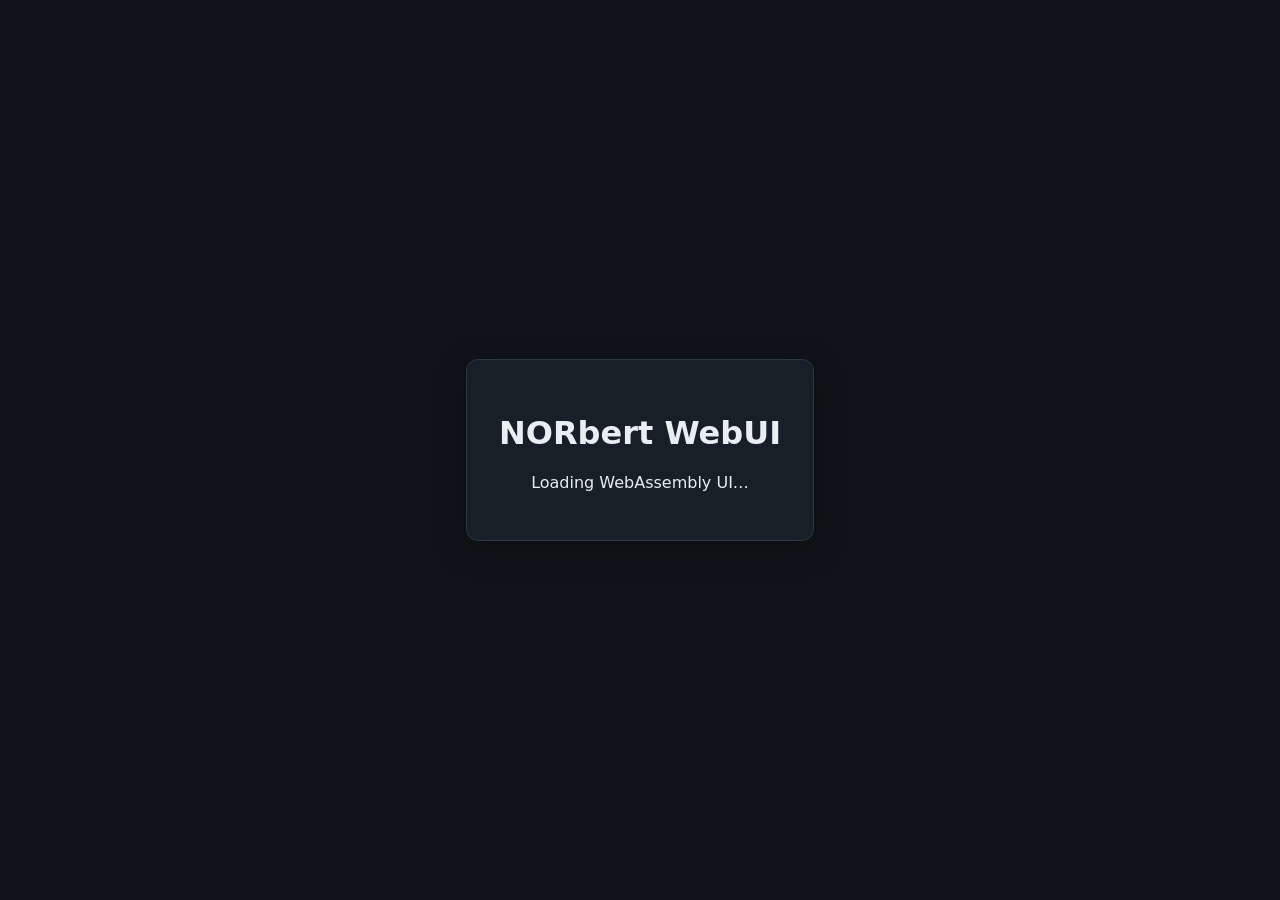
<file: tool/index.html>
<!DOCTYPE html>
<html lang="en">
<head>
  <meta charset="UTF-8">
  <meta name="viewport" content="width=device-width, initial-scale=1.0">
  <title>NORbert WebUI</title>
  <style>
    html, body {
      margin: 0;
      padding: 0;
      width: 100%;
      height: 100%;
      overflow: hidden;
      background: #101418;
      color: #e8eef2;
      font-family: system-ui, -apple-system, BlinkMacSystemFont, "Segoe UI", sans-serif;
    }
    #norbert_canvas {
      width: 100%;
      height: 100%;
      display: block;
    }
    .loading {
      position: absolute;
      inset: 0;
      display: grid;
      place-content: center;
      text-align: center;
      background: #101418;
      z-index: 10;
    }
    .loading-card {
      max-width: 560px;
      padding: 2rem;
      border: 1px solid #2b3942;
      border-radius: 12px;
      background: #172029;
      box-shadow: 0 8px 32px rgba(0, 0, 0, 0.35);
    }
    .warning {
      margin-top: 1rem;
      padding: 0.75rem;
      border-radius: 8px;
      background: #3a2f0b;
      color: #ffdf7a;
    }
    .error {
      margin-top: 1rem;
      padding: 0.75rem;
      border-radius: 8px;
      background: #3a1111;
      color: #ff9a9a;
    }
  </style>
  <link data-trunk rel="rust" data-bin="norbert-web" data-cargo-no-default-features data-cargo-features="web" data-wasm-opt="z" />
</head>
<body>
  <div class="loading" id="loading">
    <div class="loading-card">
      <h1>NORbert WebUI</h1>
      <p>Loading WebAssembly UI…</p>
      <noscript>
        <div class="error">JavaScript is required for the WebUI.</div>
      </noscript>
      <div class="warning" id="browser-warning" style="display: none;">
        WebSerial is not available in this browser. Use Chrome, Edge, or another Chromium-based desktop browser over HTTPS or localhost.
      </div>
    </div>
  </div>
  <canvas id="norbert_canvas"></canvas>
  <script>
    if (!("serial" in navigator)) {
      document.getElementById("browser-warning").style.display = "block";
    }
  </script>
</body>
</html>
</file>
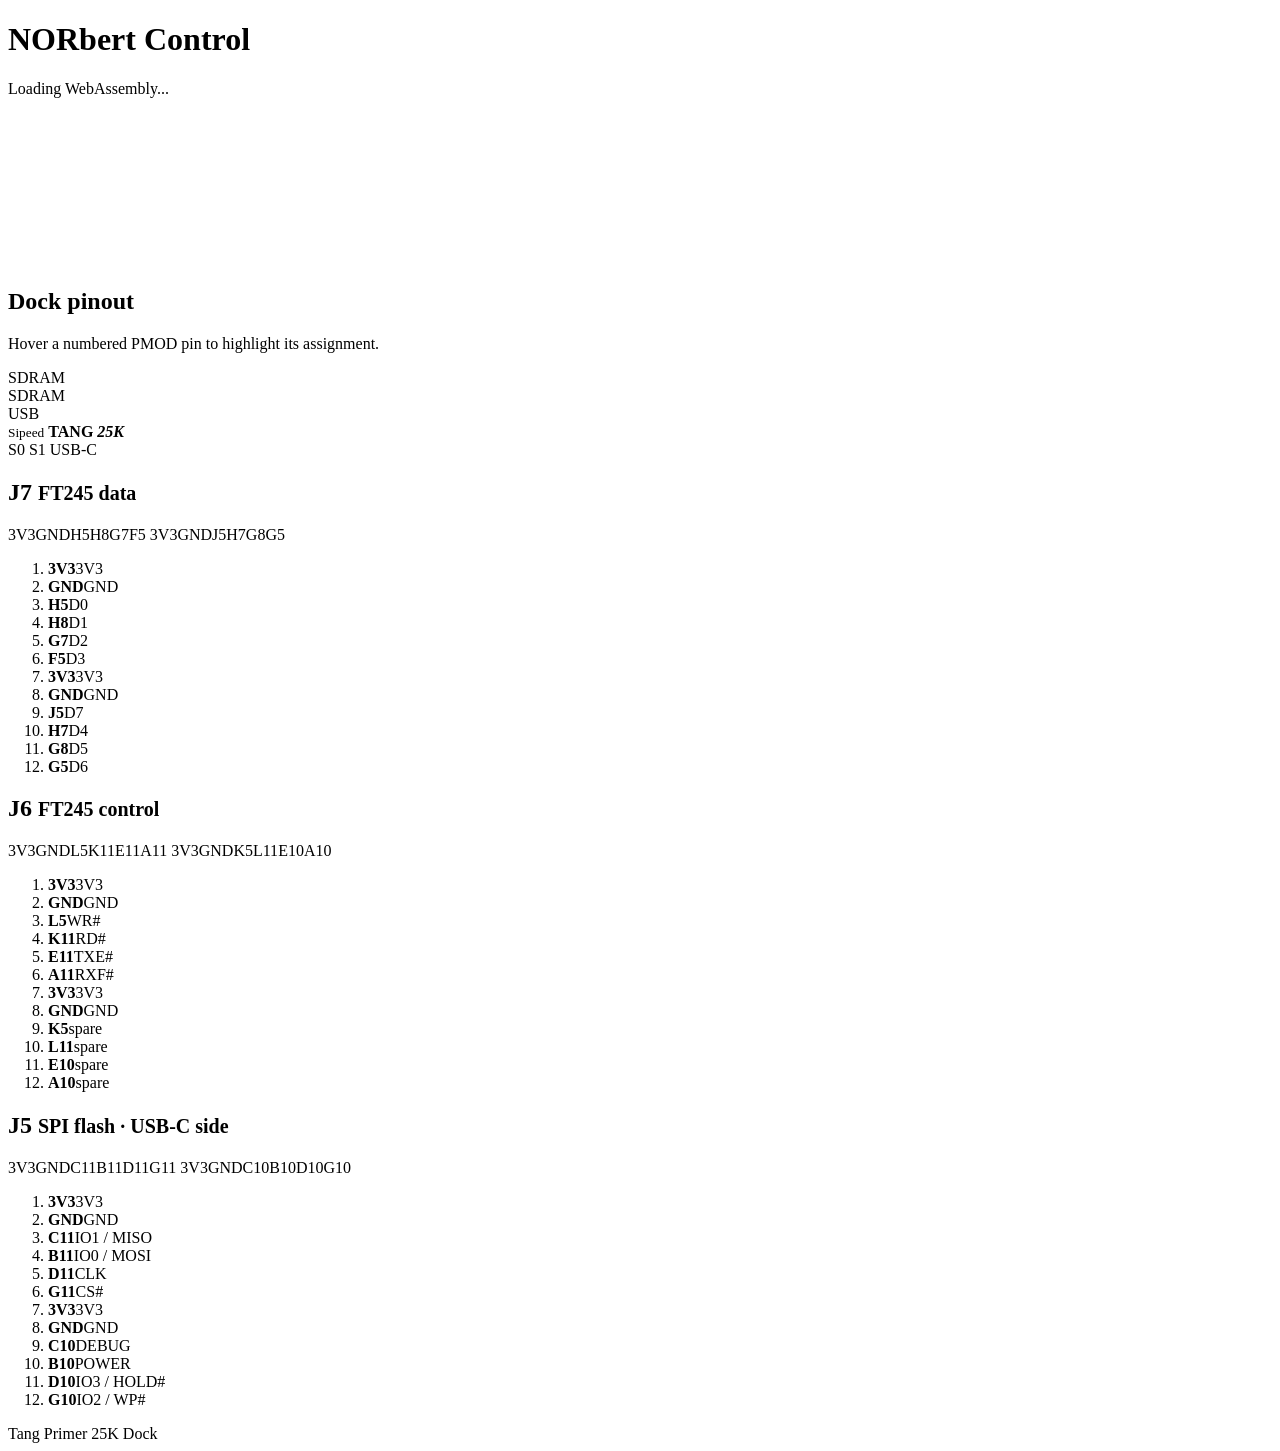
<file: web/index.html>
<!DOCTYPE html>
<html lang="en">
<head>
    <meta charset="utf-8">
    <meta name="viewport" content="width=device-width, initial-scale=1.0">
    <title>NORbert Control</title>
    <link data-trunk rel="css" href="style.css">
</head>
<body>
    <div id="loading">
        <h1>NORbert Control</h1>
        <div class="spinner"></div>
        <p>Loading WebAssembly...</p>
    </div>

    <canvas id="norbert_canvas"></canvas>

    <section id="wiring-schematic" aria-labelledby="wiring-title">
        <h1 id="wiring-title">Dock pinout</h1>
        <p class="wiring-subtitle">Hover a numbered PMOD pin to highlight its assignment.</p>

        <article class="tang-dock" aria-label="Tang Primer 25K Dock pinout">
            <div class="sdram-module">
                <div class="memory-chip">SDRAM</div>
                <div class="memory-chip">SDRAM</div>
            </div>
            <div class="dock-main">
                <div class="usb-host">USB</div>
                <div class="tang-core">
                    <small>Sipeed</small>
                    <strong>TANG <em>25K</em></strong>
                </div>
                <div class="dock-controls">
                    <span class="button">S0</span>
                    <span class="button">S1</span>
                    <span class="usb-c">USB-C</span>
                </div>
            </div>

            <div class="pmod-row">
                <section class="pmod-card pmod-ft-data">
                    <h2>J7 <small>FT245 data</small></h2>
                    <div class="pmod" aria-label="J7 FT245 data PMOD">
                        <span class="pin power">3V3</span><span class="pin power">GND</span><span class="pin">H5</span><span class="pin">H8</span><span class="pin">G7</span><span class="pin">F5</span>
                        <span class="pin power">3V3</span><span class="pin power">GND</span><span class="pin">J5</span><span class="pin">H7</span><span class="pin">G8</span><span class="pin">G5</span>
                    </div>
                    <ol class="pin-legend">
                        <li><b>3V3</b><span>3V3</span></li><li><b>GND</b><span>GND</span></li><li><b>H5</b><span>D0</span></li><li><b>H8</b><span>D1</span></li><li><b>G7</b><span>D2</span></li><li><b>F5</b><span>D3</span></li>
                        <li><b>3V3</b><span>3V3</span></li><li><b>GND</b><span>GND</span></li><li><b>J5</b><span>D7</span></li><li><b>H7</b><span>D4</span></li><li><b>G8</b><span>D5</span></li><li><b>G5</b><span>D6</span></li>
                    </ol>
                </section>

                <section class="pmod-card pmod-ft-control">
                    <h2>J6 <small>FT245 control</small></h2>
                    <div class="pmod" aria-label="J6 FT245 control PMOD">
                        <span class="pin power">3V3</span><span class="pin power">GND</span><span class="pin">L5</span><span class="pin">K11</span><span class="pin">E11</span><span class="pin">A11</span>
                        <span class="pin power">3V3</span><span class="pin power">GND</span><span class="pin spare">K5</span><span class="pin spare">L11</span><span class="pin spare">E10</span><span class="pin spare">A10</span>
                    </div>
                    <ol class="pin-legend">
                        <li><b>3V3</b><span>3V3</span></li><li><b>GND</b><span>GND</span></li><li><b>L5</b><span>WR#</span></li><li><b>K11</b><span>RD#</span></li><li><b>E11</b><span>TXE#</span></li><li><b>A11</b><span>RXF#</span></li>
                        <li><b>3V3</b><span>3V3</span></li><li><b>GND</b><span>GND</span></li><li><b>K5</b><span>spare</span></li><li><b>L11</b><span>spare</span></li><li><b>E10</b><span>spare</span></li><li><b>A10</b><span>spare</span></li>
                    </ol>
                </section>

                <section class="pmod-card pmod-spi">
                    <h2>J5 <small>SPI flash · USB-C side</small></h2>
                    <div class="pmod" aria-label="J5 SPI flash PMOD">
                        <span class="pin power">3V3</span><span class="pin power">GND</span><span class="pin">C11</span><span class="pin">B11</span><span class="pin">D11</span><span class="pin">G11</span>
                        <span class="pin power">3V3</span><span class="pin power">GND</span><span class="pin">C10</span><span class="pin">B10</span><span class="pin">D10</span><span class="pin">G10</span>
                    </div>
                    <ol class="pin-legend">
                        <li><b>3V3</b><span>3V3</span></li><li><b>GND</b><span>GND</span></li><li><b>C11</b><span>IO1 / MISO</span></li><li><b>B11</b><span>IO0 / MOSI</span></li><li><b>D11</b><span>CLK</span></li><li><b>G11</b><span>CS#</span></li>
                        <li><b>3V3</b><span>3V3</span></li><li><b>GND</b><span>GND</span></li><li><b>C10</b><span>DEBUG</span></li><li><b>B10</b><span>POWER</span></li><li><b>D10</b><span>IO3 / HOLD#</span></li><li><b>G10</b><span>IO2 / WP#</span></li>
                    </ol>
                </section>
            </div>
            <div class="dock-label">Tang Primer 25K Dock</div>
        </article>
    </section>

    <link data-trunk rel="rust" href="../tool/Cargo.toml" data-bin="norbert-web" data-cargo-no-default-features data-cargo-features="wasm" data-wasm-opt="s">

    <script>
        window.addEventListener("TrunkApplicationStarted", function () {
            document.body.classList.add("loaded");
        });
    </script>
</body>
</html>
</file>
<file: web/style.css>
html, body {
    margin: 0;
    padding: 0;
    width: 100%;
    height: 100%;
    overflow: hidden;
    background-color: #1a1a1a;
}

#loading {
    position: absolute;
    top: 50%;
    left: 50%;
    transform: translate(-50%, -50%);
    text-align: center;
    color: #ffffff;
    font-family: -apple-system, BlinkMacSystemFont, "Segoe UI", Roboto, sans-serif;
}

#loading h1 {
    margin-bottom: 20px;
}

.spinner {
    width: 50px;
    height: 50px;
    border: 3px solid #333;
    border-top-color: #3498db;
    border-radius: 50%;
    animation: spin 1s linear infinite;
    margin: 0 auto;
}

@keyframes spin {
    to { transform: rotate(360deg); }
}

#norbert_canvas {
    width: 100%;
    height: 100%;
}

body.loaded #loading {
    display: none;
}

#wiring-schematic {
    --data: #4aa8ff;
    --control: #f2a93b;
    --spi: #74c991;

    position: fixed;
    z-index: 2;
    inset: 45px 0 29px;
    display: none;
    box-sizing: border-box;
    overflow: auto;
    padding: 24px clamp(18px, 4vw, 48px) 48px;
    color: #e8e8e8;
    font-family: -apple-system, BlinkMacSystemFont, "Segoe UI", Roboto, sans-serif;
}

body.wiring-open #wiring-schematic {
    display: block;
}

#wiring-schematic h1 {
    margin: 0;
    font-size: 24px;
    font-weight: 600;
}

.wiring-subtitle {
    margin: 4px 0 22px;
    color: #9a9a9a;
    font-size: 14px;
}

.tang-dock {
    position: relative;
    width: min(1040px, 100%);
    min-width: 820px;
    margin: 0 auto;
    padding: 18px;
    box-sizing: border-box;
    border: 2px solid #59615d;
    border-radius: 8px;
    background: #202927;
    box-shadow: 0 10px 22px rgba(0, 0, 0, 0.22);
}

.sdram-module {
    display: grid;
    grid-template-columns: 1fr 1fr;
    gap: 10px;
    width: 500px;
    height: 92px;
    margin: 0 auto 10px;
    box-sizing: border-box;
    padding: 13px 16px;
    border: 1px solid #4b5551;
    background: #242a29;
}

.memory-chip {
    display: grid;
    place-items: center;
    border: 1px solid #555b59;
    color: #7f8784;
    background: #171918;
    font: 9px ui-monospace, SFMono-Regular, Menlo, monospace;
}

.dock-main {
    position: relative;
    width: 500px;
    height: 205px;
    margin: auto;
    border: 1px solid #38423f;
    background: #25302d;
}

.usb-host {
    position: absolute;
    top: 52px;
    left: -9px;
    display: grid;
    place-items: center;
    width: 60px;
    height: 76px;
    border: 2px solid #aeb5b2;
    border-radius: 3px;
    color: #292929;
    background: #c9cecc;
    font-size: 9px;
    font-weight: 800;
}

.tang-core {
    position: absolute;
    top: 42px;
    left: 50%;
    display: flex;
    flex-direction: column;
    justify-content: space-between;
    width: 170px;
    height: 116px;
    box-sizing: border-box;
    padding: 16px;
    border: 2px solid #d4b65e;
    border-radius: 6px;
    color: #e8e2c9;
    background: #1c2422;
    transform: translateX(-50%) rotate(-1deg);
}

.tang-core small { font-weight: 700; }

.tang-core strong {
    font-size: 20px;
    letter-spacing: 0.06em;
}

.tang-core em {
    padding: 2px 4px;
    border: 1px solid #e8e2c9;
    font-size: 11px;
    font-style: normal;
}

.dock-controls {
    position: absolute;
    top: 12px;
    right: 10px;
    display: grid;
    justify-items: center;
    gap: 9px;
}

.button {
    display: grid;
    place-items: center;
    width: 24px;
    height: 24px;
    border: 2px solid #aeb4b1;
    border-radius: 4px;
    color: #777;
    background: #e0e3e2;
    font-size: 8px;
}

.usb-c {
    display: grid;
    place-items: center;
    width: 39px;
    height: 18px;
    margin-top: 8px;
    border: 2px solid #aeb4b1;
    border-radius: 5px;
    color: #222;
    background: #cbd0ce;
    font-size: 7px;
    font-weight: 800;
}

.pmod-row {
    display: grid;
    grid-template-columns: repeat(3, minmax(0, 1fr));
    gap: 12px;
    margin-top: 28px;
}

.pmod-card {
    min-width: 0;
    padding: 12px;
    border: 1px solid #444d49;
    border-radius: 6px;
    background: rgba(15, 18, 17, 0.38);
}

.pmod-card h2 {
    margin: 0 0 9px;
    color: #e5e8e6;
    font: 700 13px ui-monospace, SFMono-Regular, Menlo, monospace;
}

.pmod-card h2 small {
    margin-left: 5px;
    color: #999f9c;
    font-size: 10px;
    font-weight: 500;
}

.pmod {
    display: grid;
    grid-template-columns: repeat(6, minmax(30px, 1fr));
    gap: 8px;
    padding: 11px;
    border: 2px solid #080909;
    border-radius: 4px;
    background: #111313;
}

.pin {
    display: grid;
    place-items: center;
    aspect-ratio: 1;
    box-sizing: border-box;
    border: 2px solid #5c625f;
    border-radius: 50%;
    color: #bcc2bf;
    background: #070808;
    font: 9px ui-monospace, SFMono-Regular, Menlo, monospace;
    cursor: default;
    transition: border-color 100ms, box-shadow 100ms, color 100ms;
}

.pmod-ft-data .pin:not(.power) { --pin-color: var(--data); }
.pmod-ft-control .pin:not(.power):not(.spare) { --pin-color: var(--control); }
.pmod-spi .pin:not(.power) { --pin-color: var(--spi); }
.pin.power { --pin-color: #b1b1b1; }
.pin.spare { --pin-color: #777; }

.pin:hover {
    border-color: var(--pin-color);
    color: #fff;
    box-shadow: 0 0 0 3px color-mix(in srgb, var(--pin-color) 25%, transparent);
}

.pin-legend {
    display: grid;
    grid-template-columns: repeat(6, minmax(0, 1fr));
    gap: 5px;
    margin: 10px 0 0;
    padding: 0;
    list-style: none;
}

.pin-legend li {
    display: flex;
    flex-direction: column;
    align-items: center;
    justify-content: center;
    min-height: 36px;
    padding: 3px;
    border: 1px solid transparent;
    border-radius: 4px;
    color: #aeb3b0;
    font-size: 8px;
    text-align: center;
    transition: border-color 100ms, background-color 100ms, color 100ms;
}

.pin-legend b {
    color: #777d7a;
    font: 700 9px ui-monospace, SFMono-Regular, Menlo, monospace;
}

.pin-legend span {
    font-weight: 700;
    line-height: 1.1;
}

.pmod-card:has(.pin:nth-child(1):hover) .pin-legend li:nth-child(1),
.pmod-card:has(.pin:nth-child(2):hover) .pin-legend li:nth-child(2),
.pmod-card:has(.pin:nth-child(3):hover) .pin-legend li:nth-child(3),
.pmod-card:has(.pin:nth-child(4):hover) .pin-legend li:nth-child(4),
.pmod-card:has(.pin:nth-child(5):hover) .pin-legend li:nth-child(5),
.pmod-card:has(.pin:nth-child(6):hover) .pin-legend li:nth-child(6),
.pmod-card:has(.pin:nth-child(7):hover) .pin-legend li:nth-child(7),
.pmod-card:has(.pin:nth-child(8):hover) .pin-legend li:nth-child(8),
.pmod-card:has(.pin:nth-child(9):hover) .pin-legend li:nth-child(9),
.pmod-card:has(.pin:nth-child(10):hover) .pin-legend li:nth-child(10),
.pmod-card:has(.pin:nth-child(11):hover) .pin-legend li:nth-child(11),
.pmod-card:has(.pin:nth-child(12):hover) .pin-legend li:nth-child(12) {
    border-color: var(--pin-color, #aaa);
    color: #fff;
    background: rgba(255, 255, 255, 0.07);
}

.pmod-ft-data { --pin-color: var(--data); }
.pmod-ft-control { --pin-color: var(--control); }
.pmod-spi { --pin-color: var(--spi); }

.dock-label {
    margin-top: 13px;
    color: #d8ddd9;
    font-size: 13px;
    font-weight: 700;
    letter-spacing: 0.08em;
    text-align: center;
}

@media (max-width: 900px) {
    .tang-dock {
        margin: 0;
    }
}
</file>
